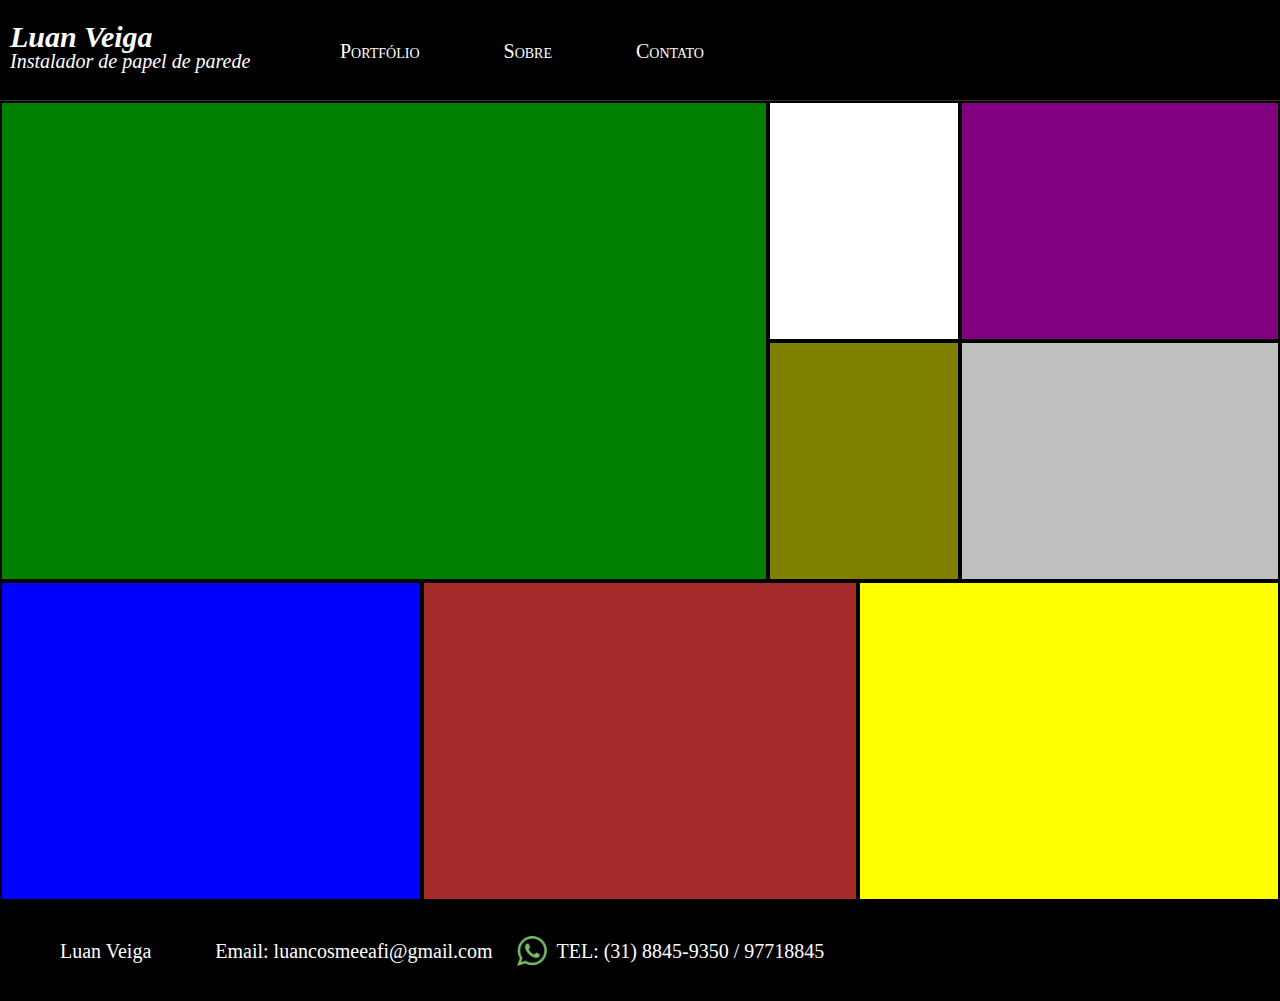
<file: index.html>
<!DOCTYPE html>
<html>
<head>
	<meta charset="UTF-8">
	<meta name="author" content="Gesiel Lucas Ferreira"/>
	<meta name="keywords" content="PAPEL DE PAREDE, papel de parede, Instalação de papel de parede, luan veiga, instalação, colocar papel de parede, papel de parede BH, papel, parede"/>
	<link rel="stylesheet" type="text/css" href="style.css"/>
	<link rel="icon" type="image/png" href="imagem_port/favicon.png" />
	<title>Luan Veiga - Instalação de papel de parede</title>
</head>

<body>
<div class="menu"><a href="#">
	<p class="titulo">Luan Veiga</p>
	<p class="subtitulo">Instalador de papel de parede</p></a>
	<ul>
		
		<a href="index_port.html"><li>Portfólio</li></a>
		<a href="sobre.html"><li>Sobre</li></a>
		<a href="#contato"><li>Contato</li></a>
	</ul>
</div>

<div class="corpo">
	<div class="wp1"></div>
	<div class="wp2"></div>
	<div class="wp3"></div>
	<div class="wp4"></div>
	<div class="wp5"></div>
	<div class="wp6"></div>
	<div class="wp7"></div>
	<div class="wp8"></div>
</div>

<div class="contato" id="contato">
	<p class="nome">Luan Veiga</p>
	<p class="email">Email: luancosmeeafi@gmail.com</p>
	
	<img src="iconewpp.png" width="30" height="30"></a>
	<p class="telefone">TEL: (31) 8845-9350 / 97718845 </p>
</div>


</body>

</html>
</file>
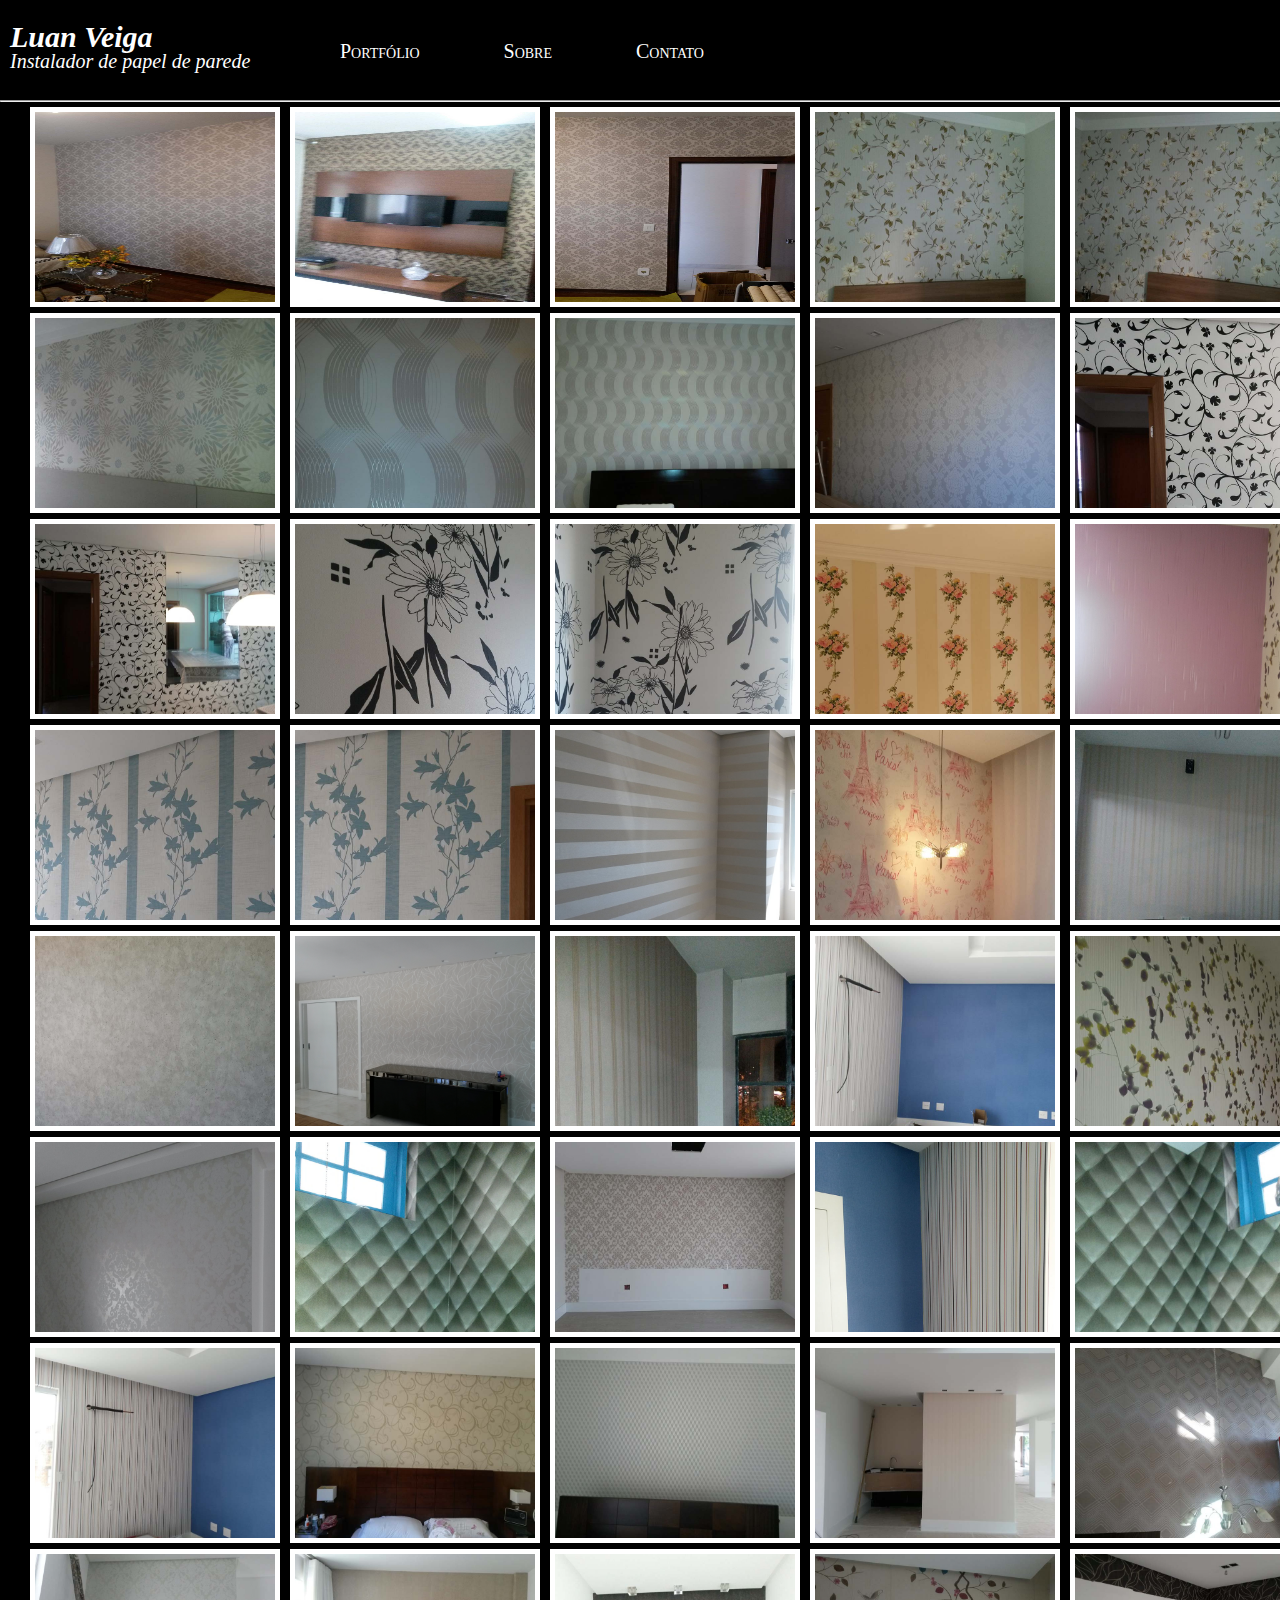
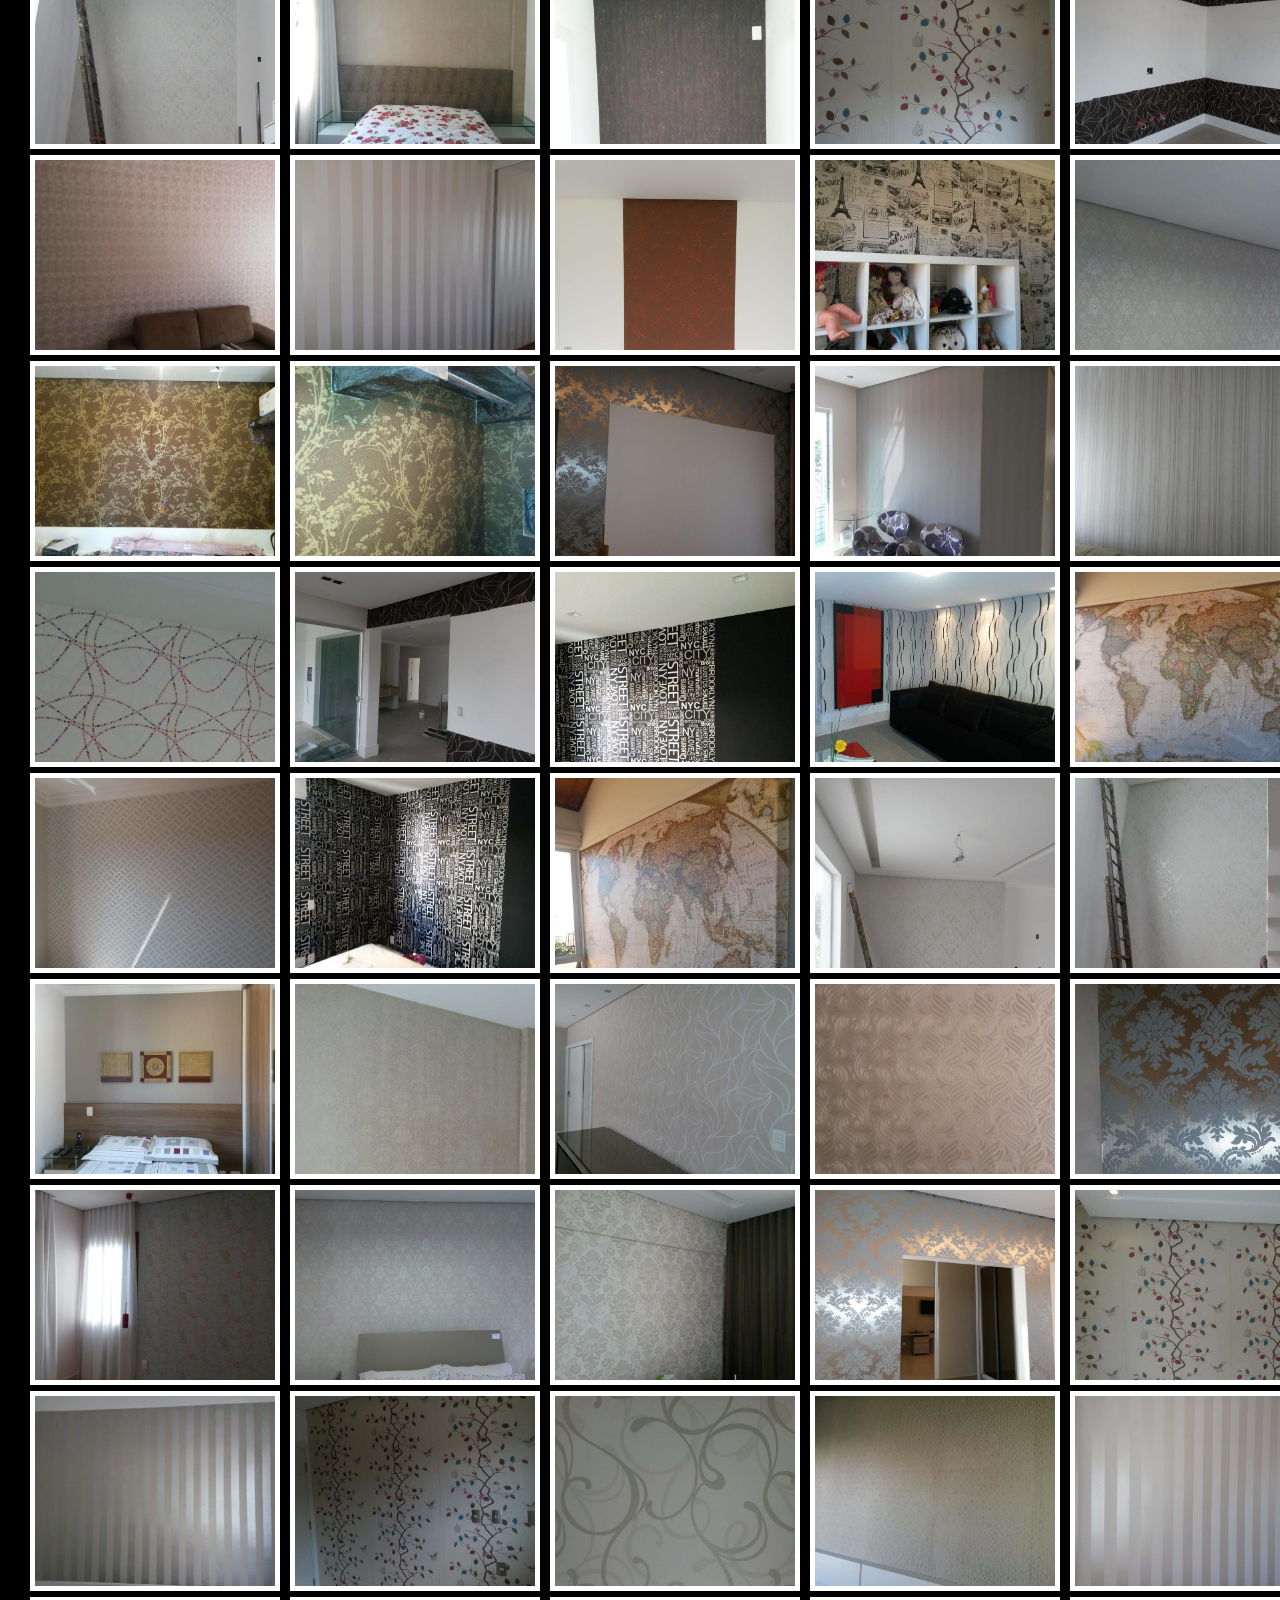
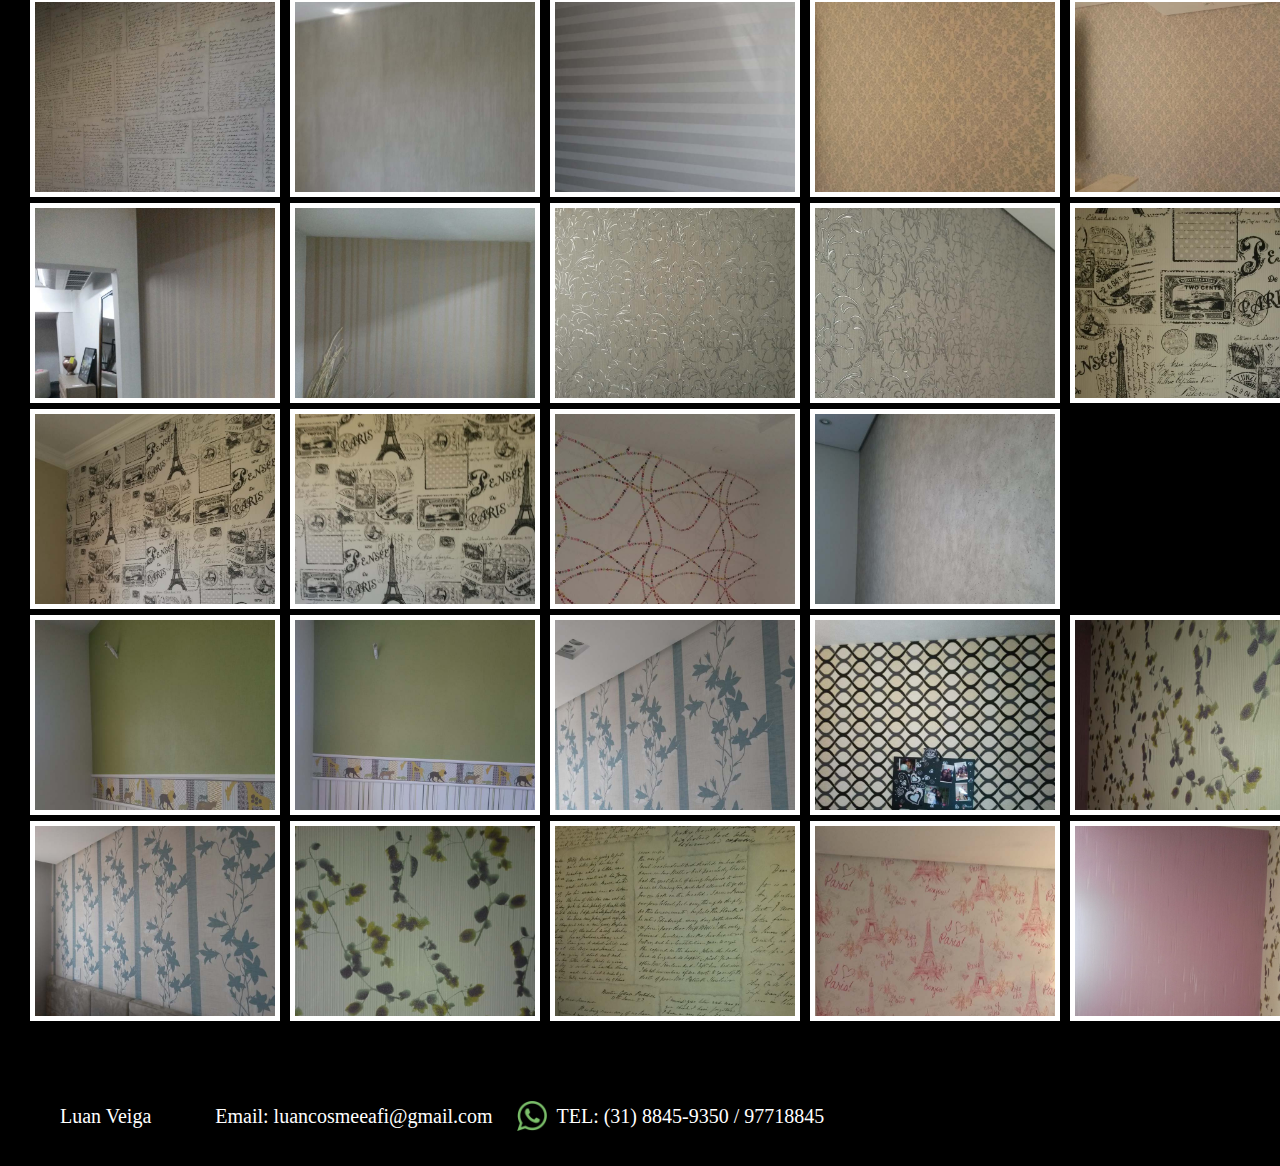
<file: index_port.html>
<!DOCTYPE html>
<html>
<head>
	<meta charset="UTF-8">
	<link rel="stylesheet" type="text/css" href="style_port.css">
	<meta name="author" content="Gesiel Lucas Ferreira"/>
	<meta name="keywords" content="PAPEL DE PAREDE, papel de parede, Instalação de papel de parede, luan veiga, instalação, colocar papel de parede, "/>
	<link rel="icon" type="image/png" href="imagem_port/favicon.png" />
	<title>Luan Veiga - Instalação de papel de parede</title>
</head>
<body>
<div class="menu"><a href="index.html">
	<p class="titulo">Luan Veiga</p>
	<p class="subtitulo">Instalador de papel de parede</p></a>
	<ul>
		<a href="#"><li>Portfólio</li></a>
		<a href="sobre.html"><li>Sobre</li></a>
		<a href="#contato"><li>Contato</li></a>
		
	</ul>
</div>
<hr>

	<div class="bloco1">
		<div class="box1"></div>
		<div class="box2"></div>
		<div class="box3"></div>
		<div class="box4"></div>
		<div class="box5"></div>
	</div>

	<div class="bloco2">
		<div class="box6"></div>
		<div class="box7"></div>
		<div class="box8"></div>
		<div class="box9"></div>
		<div class="box10"></div>
	</div>

	<div class="bloco3">
		<div class="box11"></div>
		<div class="box12"></div>
		<div class="box13"></div>
		<div class="box14"></div>
		<div class="box15"></div>
	</div>

	<div class="bloco4">
		<div class="box16"></div>
		<div class="box17"></div>
		<div class="box18"></div>
		<div class="box19"></div>
		<div class="box20"></div>
	</div>

	<div class="bloco5">
		<div class="box21"></div>
		<div class="box22"></div>
		<div class="box23"></div>
		<div class="box24"></div>
		<div class="box25"></div>
	</div>

	<div class="bloco6">
		<div class="box26"></div>
		<div class="box27"></div>
		<div class="box28"></div>
		<div class="box29"></div>
		<div class="box30"></div>
	</div>

	<div class="bloco7">
		<div class="box31"></div>
		<div class="box32"></div>
		<div class="box33"></div>
		<div class="box34"></div>
		<div class="box35"></div>
	</div>

	<div class="bloco8">
		<div class="box36"></div>
		<div class="box37"></div>
		<div class="box38"></div>
		<div class="box39"></div>
		<div class="box40"></div>
	</div>

	<div class="bloco9">
		<div class="box41"></div>
		<div class="box42"></div>
		<div class="box43"></div>
		<div class="box44"></div>
		<div class="box45"></div>
	</div>

	<div class="bloco10">
		<div class="box46"></div>
		<div class="box47"></div>
		<div class="box48"></div>
		<div class="box49"></div>
		<div class="box50"></div>
	</div>

	<div class="bloco11">
		<div class="box51"></div>
		<div class="box52"></div>
		<div class="box53"></div>
		<div class="box54"></div>
		<div class="box55"></div>
	</div>

	<div class="bloco12">
		<div class="box56"></div>
		<div class="box57"></div>
		<div class="box58"></div>
		<div class="box59"></div>
		<div class="box60"></div>
	</div>

	<div class="bloco13">
		<div class="box61"></div>
		<div class="box62"></div>
		<div class="box63"></div>
		<div class="box64"></div>
		<div class="box65"></div>
	</div>


<div class="bloco14">
		<div class="box66"></div>
		<div class="box67"></div>
		<div class="box68"></div>
		<div class="box69"></div>
		<div class="box70"></div>
	</div>

	<div class="bloco15">
		<div class="box71"></div>
		<div class="box72"></div>
		<div class="box73"></div>
		<div class="box74"></div>
		<div class="box75"></div>
	</div>


<div class="bloco16">
		<div class="box76"></div>
		<div class="box77"></div>
		<div class="box78"></div>
		<div class="box79"></div>
		<div class="box80"></div>
	</div>

	<div class="bloco17">
		<div class="box81"></div>
		<div class="box82"></div>
		<div class="box83"></div>
		<div class="box84"></div>
		<div class="box85"></div>
	</div>


<div class="bloco18">
		<div class="box86"></div>
		<div class="box87"></div>
		<div class="box88"></div>
		<div class="box89"></div>
		<div class="box90"></div>
	</div>

	<div class="bloco19">
		<div class="box91"></div>
		<div class="box92"></div>
		<div class="box93"></div>
		<div class="box94"></div>
		<div class="box95"></div>
	</div>

<div class="bloco20">
		<div class="box96"></div>
		<div class="box97"></div>
		<div class="box98"></div>
		<div class="box99"></div>
		<div class="box100"></div>
	</div>


<div class="contato" id="contato">
	<p class="nome">Luan Veiga</p>
	<p class="email">Email: luancosmeeafi@gmail.com</p>
	
	<img src="iconewpp.png" width="30" height="30"></a>
	<p class="telefone">TEL: (31) 8845-9350 / 97718845 </p>
</div>


</body>
</html>
</file>
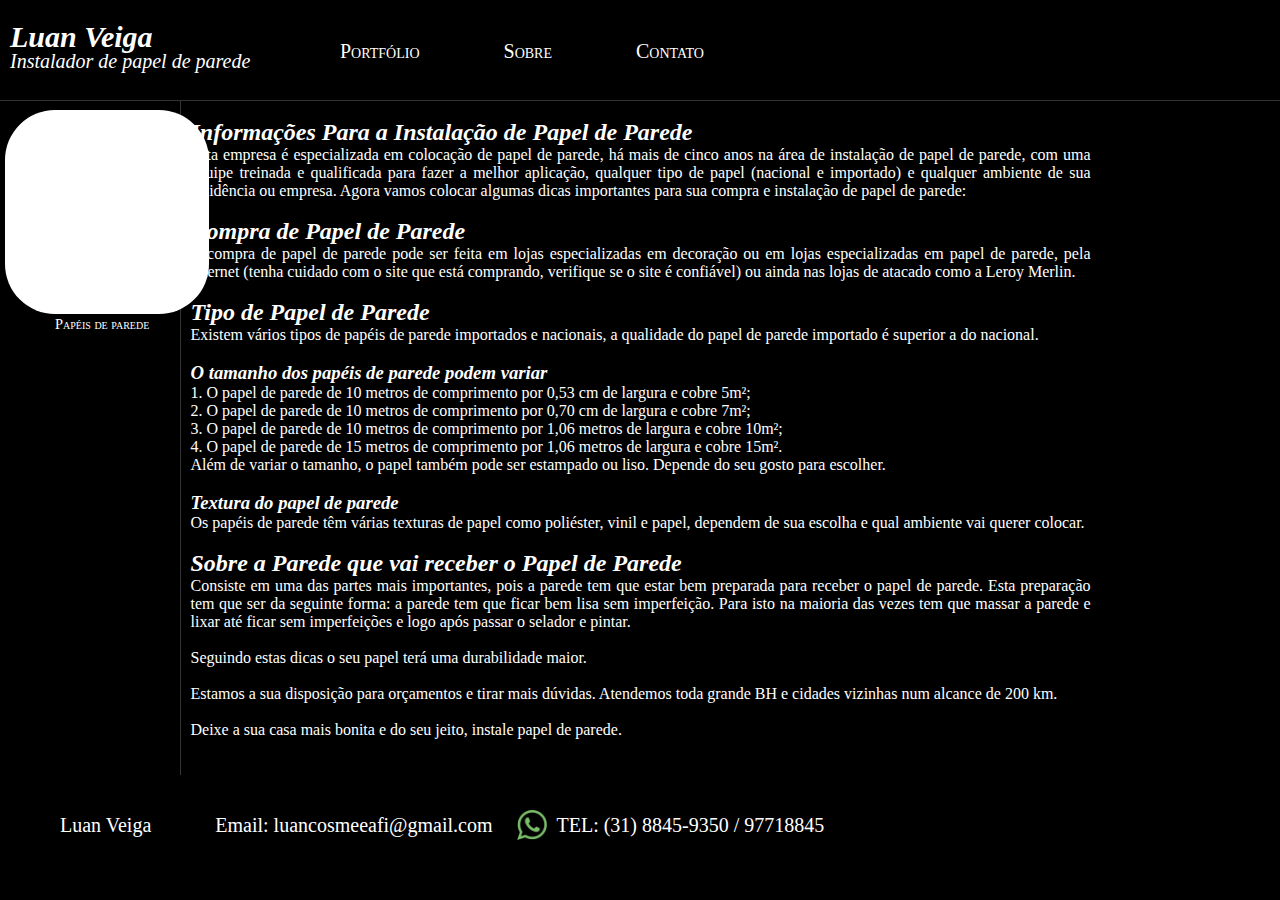
<file: sobre.html>
<!DOCTYPE html>
<html>
<head>
	<meta charset="UTF-8">
	<meta name="author" content="Gesiel Lucas Ferreira"/>
	<meta name="keywords" content="PAPEL DE PAREDE, papel de parede, Instalação de papel de parede, luan veiga, instalação, colocar papel de parede, papel de parede BH, papel, parede"/>
	<link rel="stylesheet" type="text/css" href="style_sobre.css"/>
	<link rel="icon" type="image/png" href="imagem_port/favicon.png" />
	<title>Luan Veiga - Instalação de papel de parede</title>
</head>

<body>
<div class="caixa"></div>
<p class="legenda">Papéis de parede</p>
<div class="menu"><a href="index.html">
	<p class="titulo">Luan Veiga</p>
	<p class="subtitulo">Instalador de papel de parede</p></a>
	<ul>
		
		<a href="index_port.html"><li>Portfólio</li></a>
		<a href="sobre.html"><li>Sobre</li></a>
		<a href="#contato"><li>Contato</li></a>
	</ul>
</div>

	<div class="texto">

		
	<br />
		<h2>Informações Para a Instalação de Papel de Parede</h2>
		<p>Esta empresa é especializada em colocação de papel de parede, há mais de cinco anos na área de instalação de papel de parede, com uma equipe treinada e qualificada para fazer a melhor aplicação, qualquer tipo de papel (nacional e importado) e qualquer ambiente de sua residência ou empresa. Agora vamos colocar algumas dicas importantes para sua compra e instalação de papel de parede: </p><br />

		<h2>Compra de Papel de Parede</h2>
		<p>A compra de papel de parede pode ser feita em lojas especializadas em decoração ou em lojas especializadas em papel de parede, pela internet (tenha cuidado com o site que está comprando, verifique se o site é confiável) ou ainda nas lojas de atacado como a Leroy Merlin.</p><br />

		<h2>Tipo de Papel de Parede</h2>
		<p>Existem vários tipos de papéis de parede importados e nacionais, a qualidade do papel de parede importado é superior a do nacional.</p><br />
		<h3>O tamanho dos papéis de parede podem variar</h3>
		<dl>
			<dt>1.	O papel de parede de 10 metros de comprimento por 0,53 cm de largura e cobre 5m²;</dt>
			<dt>2.	 O papel de parede de 10 metros de comprimento por 0,70 cm de largura e cobre 7m²;</dt>
			<dt>3.	 O papel de parede de 10 metros de comprimento por 1,06 metros de largura e cobre 10m²;</dt>
			<dt>4.	 O papel de parede de 15 metros de comprimento por 1,06 metros de largura e cobre 15m².</dt>
		</dl>
		<p>Além de variar o tamanho, o papel também pode ser estampado ou liso. Depende do seu gosto para escolher.</p><br />
		<h3>Textura do papel de parede </h3>
		<p>Os papéis de parede têm várias texturas de papel como poliéster, vinil e papel, dependem de sua escolha e qual ambiente vai querer colocar.</p><br />

		<h2>Sobre a Parede que vai receber o Papel de Parede</h2>
		<p>Consiste em uma das partes mais importantes, pois a parede tem que estar bem preparada para receber o papel de parede. Esta preparação tem que ser da seguinte forma: a parede tem que ficar bem lisa sem imperfeição. Para isto na maioria das vezes tem que massar a parede e lixar até ficar sem imperfeições e logo após passar o selador e pintar. </p><br />
		<p>Seguindo estas dicas o seu papel terá uma durabilidade maior.  </p><br />
		<p>Estamos a sua disposição para orçamentos e tirar mais dúvidas. Atendemos toda grande BH e cidades vizinhas num alcance de 200 km. </p><br />
		<p>Deixe a sua casa mais bonita e do seu jeito, instale papel de parede.   </p>
		<br/ ><br />

	</div>


<div class="contato" id="contato">
	<p class="nome">Luan Veiga</p>
	<p class="email">Email: luancosmeeafi@gmail.com</p>
	
	<img src="iconewpp.png" width="30" height="30"></a>
	<p class="telefone">TEL: (31) 8845-9350 / 97718845 </p>
</div>


</body>

</html>
</file>
<file: style.css>
*{margin: 0px;padding: 0px;}
body{background: black}
.menu{width: 100%; height: 100px;background: black;border-bottom: 1px solid rgba(255, 255, 255, 0.2)}
.corpo{width: 100%;height: 800px;background: green;}
ul li{color: white;padding: 30px;margin: 10px;display: inline;background: black;font-size: 20px;font-variant: small-caps;}
ul li:hover{border-top: 6px solid #CD5C5C;}
ul{margin-left: 300px;margin-top: 40px;position: absolute;}
a{text-decoration: none;}
.titulo{color: white;position: absolute;margin-left: 10px;margin-top: 20px;font-size: 30px;font-style: italic;font-weight: bold;}
.subtitulo{color: white;position: absolute;margin-top: 50px;margin-left: 10px;font-size: 20px;font-style: italic;}
.wp1{width: 60%;height: 60%;background: rgba(0,0,0,0.0);box-shadow: 0px 0px 0px 2px black inset;-webkit-animation:wp1 20s linear infinite alternate;}
.wp2{width: 15%;height: 30%;background: white;margin-left: 60%;margin-top: -30em;box-shadow: 0px 0px 0px 2px black inset;-webkit-animation:wp2 10s linear infinite alternate;}
.wp3{width: 25%;height: 30%;background: purple;margin-left: 75%;margin-top: -15em;box-shadow: 0px 0px 0px 2px black inset;-webkit-animation:wp3 30s linear infinite alternate;}
.wp4{width: 25%;height: 30%;background: silver;margin-left: 75%;margin-top: 0em;box-shadow: 0px 0px 0px 2px black inset;-webkit-animation:wp4 14s linear infinite alternate;}
.wp5{width: 15%;height: 30%;background: olive;margin-left: 60%;margin-top: -15em;box-shadow: 0px 0px 0px 2px black inset;-webkit-animation:wp5 21s linear infinite alternate;}
.wp6{width: 33%;height: 40%;background: blue;box-shadow: 0px 0px 0px 2px black inset;-webkit-animation:wp6 25s linear infinite alternate;}
.wp7{width: 34%;height: 40%;background: brown;margin-left: 33%;margin-top:-20em;box-shadow: 0px 0px 0px 2px black inset;-webkit-animation:wp7 13s linear infinite alternate;}
.wp8{width: 33%;height: 40%;background: yellow;margin-left: 67%;margin-top: -20em;box-shadow: 0px 0px 0px 2px black inset;-webkit-animation:wp8 18s linear infinite alternate;}

@-webkit-keyframes wp1 {
	0%{background: url(fotos/wallpaper1.jpg); background-size: 100% 100%;}
	25%{background: url(fotos/wallpaper2.jpg); background-size: 100% 100%}
	50%{background: url(fotos/wallpaper3.jpg); background-size: 100% 100%;}
	75%{background: url(fotos/wallpaper4.jpg); background-size: 100% 100%;}
	100%{background: url(fotos/wallpaper5.jpg); background-size: 100% 100%;}

}

@-webkit-keyframes wp2 {
	0%{background: url(fotos/wallpaper5.jpg); background-size: 100% 100%;}
	25%{background: url(fotos/wallpaper4.jpg); background-size: 100% 100%;}
	50%{background: url(fotos/wallpaper2.jpg); background-size: 100% 100%;}
	75%{background: url(fotos/wallpaper3.jpg); background-size: 100% 100%;}
	100%{background: url(fotos/wallpaper1.jpg); background-size: 100% 100%;}

}

@-webkit-keyframes wp3 {
	0%{background: url(fotos/wallpaper6.jpg); background-size: 100% 100%;}
	25%{background: url(fotos/wallpaper7.jpg); background-size: 100% 100%;}
	50%{background: url(fotos/wallpaper8.jpg); background-size: 100% 100%;}
	75%{background: url(fotos/wallpaper5.jpg); background-size: 100% 100%;}
	100%{background: url(fotos/wallpaper6.jpg); background-size: 100% 100%;}

}

@-webkit-keyframes wp4 {
	0%{background: url(fotos/wallpaper8.jpg); background-size: 100% 100%;}
	25%{background: url(fotos/wallpaper8.jpg); background-size:100% 100%;}
	50%{background: url(fotos/wallpaper6.jpg); background-size: 100% 100%;}
	75%{background: url(fotos/wallpaper6.jpg); background-size: 100% 100%;}
	100%{background: url(fotos/wallpaper3.jpg); background-size: 100% 100%;}

}

@-webkit-keyframes wp5 {
	0%{background: url(fotos/wallpaper7.jpg); background-size: 100% 100%;}
	25%{background: url(fotos/wallpaper7.jpg); background-size: 100% 100%;}
	50%{background: url(fotos/wallpaper2.jpg); background-size: 100% 100%;}
	75%{background: url(fotos/wallpaper2.jpg); background-size: 100% 100%;}
	100%{background: url(fotos/wallpaper1.jpg); background-size: 100% 100%;}

}

@-webkit-keyframes wp6 {
	0%{background: url(fotos/wallpaper3.jpg); background-size:100% 100%;}
	25%{background: url(fotos/wallpaper1.jpg); background-size: 100% 100%;}
	50%{background: url(fotos/wallpaper2.jpg); background-size: 100% 100%;}
	75%{background: url(fotos/wallpaper6.jpg); background-size: 100% 100%;}
	100%{background: url(fotos/wallpaper5.jpg); background-size: 100% 100%;}

}

@-webkit-keyframes wp7 {
	0%{background: url(fotos/wallpaper2.jpg); background-size: 100% 100%;}
	25%{background: url(fotos/wallpaper3.jpg); background-size:100% 100%;}
	50%{background: url(fotos/wallpaper8.jpg); background-size: 100% 100%;}
	75%{background: url(fotos/wallpaper1.jpg); background-size: 100% 100%;}
	100%{background: url(fotos/wallpaper8.jpg); background-size: 100% 100%;}

}

@-webkit-keyframes wp8 {
	0%{background: url(fotos/wallpaper4.jpg); background-size: 100% 100%;}
	25%{background: url(fotos/wallpaper6.jpg); background-size: 100% 100%;}
	50%{background: url(fotos/wallpaper3.jpg); background-size: 100% 100%;}
	75%{background: url(fotos/wallpaper1.jpg); background-size: 100% 100%;}
	100%{background: url(fotos/wallpaper7.jpg); background-size: 100% 100%;}

}

/*Contato-------------------------------------------*/

.contato{width: 100%;height: 100px;background:black;}
.nome, .telefone, .email{font-size: 20px;color: white;display: inline;margin-left: 60px;line-height: 100px;}
img{margin-left: 20px;position: absolute;margin-top: 35px;}
a img:hover{transform:rotate(4deg);}
</file>
<file: style_port.css>
*{margin: 0px;padding: 0px;}
body{background: black}
.menu{width: 100%; height: 100px;background: black;}

ul li{color: white;padding: 30px;margin: 10px;display: inline;background: black;font-size: 20px;font-variant: small-caps;}
ul li:hover{border-top: 6px solid #CD5C5C;}
ul{margin-left: 300px;margin-top: 40px;position: absolute;}
a{text-decoration: none;}
.titulo{color: white;position: absolute;margin-left: 10px;margin-top: 20px;font-size: 30px;font-style: italic;font-weight: bold;}
.subtitulo{color: white;position: absolute;margin-top: 50px;margin-left: 10px;font-size: 20px;font-style: italic;}

/*----------------bloco1---------------------------*/
.bloco1{margin-left: 30px; margin-top: 5px;}

.box1{width: 250px;height: 200px;background: url("imagem_port/wallpaper1.jpg");background-size:100% 100%;margin-left: 0px;position: absolute;transition:all 0.4s;box-shadow: 0px 0px  0px 5px white inset;}
.box1:hover{transform:scale(1.05);}

.box2{width: 250px;height: 200px;background: url("imagem_port/wallpaper2.jpg");background-size:100% 100%;margin-left: 260px;position: absolute;transition:all 0.4s;box-shadow: 0px 0px  0px 5px white inset;}
.box2:hover{transform:scale(1.05);}

.box3{width: 250px;height: 200px;background: url("imagem_port/wallpaper3.jpg");background-size:100% 100%;margin-left: 520px;position: absolute;transition:all 0.4s;box-shadow: 0px 0px  0px 5px white inset;}
.box3:hover{transform:scale(1.05);}

.box4{width: 250px;height: 200px;background: url("imagem_port/wallpaper4.jpg");background-size:100% 100%;margin-left: 780px;position: absolute;transition:all 0.4s;box-shadow: 0px 0px  0px 5px white inset;}
.box4:hover{transform:scale(1.05);}

.box5{width: 250px;height: 200px;background: url("imagem_port/wallpaper5.jpg");background-size:100% 100%;margin-left: 1040px;position: absolute;transition:all 0.4s;box-shadow: 0px 0px  0px 5px white inset;}
.box5:hover{transform:scale(1.05);}

/*----------------bloco2------------206---------------*/
.bloco2{margin-left: 30px; margin-top: 5px;}

.box6{width: 250px;height: 200px;background: url("imagem_port/wallpaper6.jpg");background-size:cover;margin-left: 0px;margin-top:206px;position: absolute;transition:all 0.4s;box-shadow: 0px 0px  0px 5px white inset;}
.box6:hover{transform:scale(1.05);}

.box7{width: 250px;height: 200px;background: url("imagem_port/wallpaper7.jpg");background-size:cover;margin-left: 260px;margin-top:206px;position: absolute;transition:all 0.4s;box-shadow: 0px 0px  0px 5px white inset;}
.box7:hover{transform:scale(1.05);}

.box8{width: 250px;height: 200px;background: url("imagem_port/wallpaper8.jpg");background-size:cover;margin-left: 520px;margin-top:206px;position: absolute;transition:all 0.4s;box-shadow: 0px 0px  0px 5px white inset;}
.box8:hover{transform:scale(1.05);}

.box9{width: 250px;height: 200px;background: url("imagem_port/wallpaper9.jpg");background-size:cover;margin-left: 780px;margin-top:206px;position: absolute;transition:all 0.4s;box-shadow: 0px 0px  0px 5px white inset;}
.box9:hover{transform:scale(1.05);}

.box10{width: 250px;height: 200px;background: url("imagem_port/wallpaper10.jpg");background-size:cover;margin-left: 1040px;margin-top:206px;position: absolute;transition:all 0.4s;box-shadow: 0px 0px  0px 5px white inset;}
.box10:hover{transform:scale(1.05);}
/*----------------bloco3---------------------------*/
.bloco3{margin-left: 30px; margin-top: 5px}

.box11{width: 250px;height: 200px;background: url("imagem_port/wallpaper11.jpg");background-size:cover;margin-left: 0px;margin-top:412px;position: absolute;transition:all 0.4s;box-shadow: 0px 0px  0px 5px white inset;}
.box11:hover{transform:scale(1.05);}

.box12{width: 250px;height: 200px;background: url("imagem_port/wallpaper12.jpg");background-size:cover;margin-left: 260px;margin-top:412px;position: absolute;transition:all 0.4s;box-shadow: 0px 0px  0px 5px white inset;}
.box12:hover{transform:scale(1.05);}

.box13{width: 250px;height: 200px;background: url("imagem_port/wallpaper13.jpg");background-size:cover;margin-left: 520px;margin-top:412px;position: absolute;transition:all 0.4s;box-shadow: 0px 0px  0px 5px white inset;}
.box13:hover{transform:scale(1.05);}

.box14{width: 250px;height: 200px;background: url("imagem_port/wallpaper14.jpg");background-size:cover;margin-left: 780px;margin-top:412px;position: absolute;transition:all 0.4s;box-shadow: 0px 0px  0px 5px white inset;}
.box14:hover{transform:scale(1.05);}

.box15{width: 250px;height: 200px;background: url("imagem_port/wallpaper15.jpg");background-size:cover;margin-left: 1040px;margin-top:412px;position: absolute;transition:all 0.4s;box-shadow: 0px 0px  0px 5px white inset;}
.box15:hover{transform:scale(1.05);}

/*----------------bloco4---------------------------*/
.bloco4{margin-left: 30px; margin-top: 5px}

.box16{width: 250px;height: 200px;background: url("imagem_port/wallpaper16.jpg");background-size:cover;margin-left: 0px;margin-top:618px;position: absolute;transition:all 0.4s;box-shadow: 0px 0px  0px 5px white inset;}
.box16:hover{transform:scale(1.05);}

.box17{width: 250px;height: 200px;background: url("imagem_port/wallpaper17.jpg");background-size:cover;margin-left: 260px;margin-top:618px;position: absolute;transition:all 0.4s;box-shadow: 0px 0px  0px 5px white inset;}
.box17:hover{transform:scale(1.05);}

.box18{width: 250px;height: 200px;background: url("imagem_port/wallpaper18.jpg");background-size:cover;margin-left: 520px;margin-top:618px;position: absolute;transition:all 0.4s;box-shadow: 0px 0px  0px 5px white inset;}
.box18:hover{transform:scale(1.05);}

.box19{width: 250px;height: 200px;background: url("imagem_port/wallpaper19.jpg");background-size:cover;margin-left: 780px;margin-top:618px;position: absolute;transition:all 0.4s;box-shadow: 0px 0px  0px 5px white inset;}
.box19:hover{transform:scale(1.05);}

.box20{width: 250px;height: 200px;background: url("imagem_port/wallpaper20.jpg");background-size:cover;margin-left: 1040px;margin-top:618px;position: absolute;transition:all 0.4s;box-shadow: 0px 0px  0px 5px white inset;}
.box20:hover{transform:scale(1.05);}

/*----------------bloco5---------------------------*/
.bloco5{margin-left: 30px; margin-top: 5px}

.box21{width: 250px;height: 200px;background: url("imagem_port/wallpaper21.jpg");background-size:cover;margin-left: 0px;margin-top:824px;position: absolute;transition:all 0.4s;box-shadow: 0px 0px  0px 5px white inset;}
.box21:hover{transform:scale(1.05);}

.box22{width: 250px;height: 200px;background: url("imagem_port/wallpaper22.jpg");background-size:cover;margin-left: 260px;margin-top:824px;position: absolute;transition:all 0.4s;box-shadow: 0px 0px  0px 5px white inset;}
.box22:hover{transform:scale(1.05);}

.box23{width: 250px;height: 200px;background: url("imagem_port/wallpaper23.jpg");background-size:cover;margin-left: 520px;margin-top:824px;position: absolute;transition:all 0.4s;box-shadow: 0px 0px  0px 5px white inset;}
.box23:hover{transform:scale(1.05);}

.box24{width: 250px;height: 200px;background: url("imagem_port/wallpaper24.jpg");background-size:cover;margin-left: 780px;margin-top:824px;position: absolute;transition:all 0.4s;box-shadow: 0px 0px  0px 5px white inset;}
.box24:hover{transform:scale(1.05);}

.box25{width: 250px;height: 200px;background: url("imagem_port/wallpaper25.jpg");background-size:cover;margin-left: 1040px;margin-top:824px;position: absolute;transition:all 0.4s;box-shadow: 0px 0px  0px 5px white inset;}
.box25:hover{transform:scale(1.05);}

/*----------------bloco6---------------------------*/
.bloco6{margin-left: 30px; margin-top: 5px}

.box26{width: 250px;height: 200px;background: url("imagem_port/wallpaper26.jpg");background-size:cover;margin-left: 0px;margin-top:1030px;position: absolute;transition:all 0.4s;box-shadow: 0px 0px  0px 5px white inset;}
.box26:hover{transform:scale(1.05);}

.box27{width: 250px;height: 200px;background: url("imagem_port/wallpaper27.jpg");background-size:cover;margin-left: 260px;margin-top:1030px;position: absolute;transition:all 0.4s;box-shadow: 0px 0px  0px 5px white inset;}
.box27:hover{transform:scale(1.05);}

.box28{width: 250px;height: 200px;background: url("imagem_port/wallpaper28.jpg");background-size:cover;margin-left: 520px;margin-top:1030px;position: absolute;transition:all 0.4s;box-shadow: 0px 0px  0px 5px white inset;}
.box28:hover{transform:scale(1.05);}

.box29{width: 250px;height: 200px;background: url("imagem_port/wallpaper29.jpg");background-size:cover;margin-left: 780px;margin-top:1030px;position: absolute;transition:all 0.4s;box-shadow: 0px 0px  0px 5px white inset;}
.box29:hover{transform:scale(1.05);}

.box30{width: 250px;height: 200px;background: url("imagem_port/wallpaper30.jpg");background-size:cover;margin-left: 1040px;margin-top:1030px;position: absolute;transition:all 0.4s;box-shadow: 0px 0px  0px 5px white inset;}
.box30:hover{transform:scale(1.05);}

/*----------------bloco7---------------------------*/
.bloco7{margin-left: 30px; margin-top: 5px}

.box31{width: 250px;height: 200px;background: url("imagem_port/wallpaper31.jpg");background-size:cover;margin-left: 0px;margin-top:1236px;position: absolute;transition:all 0.4s;box-shadow: 0px 0px  0px 5px white inset;}
.box31:hover{transform:scale(1.05);}

.box32{width: 250px;height: 200px;background: url("imagem_port/wallpaper32.jpg");background-size:cover;margin-left: 260px;margin-top:1236px;position: absolute;transition:all 0.4s;box-shadow: 0px 0px  0px 5px white inset;}
.box32:hover{transform:scale(1.05);}

.box33{width: 250px;height: 200px;background: url("imagem_port/wallpaper33.jpg");background-size:cover;margin-left: 520px;margin-top:1236px;position: absolute;transition:all 0.4s;box-shadow: 0px 0px  0px 5px white inset;}
.box33:hover{transform:scale(1.05);}

.box34{width: 250px;height: 200px;background: url("imagem_port/wallpaper34.jpg");background-size:cover;margin-left: 780px;margin-top:1236px;position: absolute;transition:all 0.4s;box-shadow: 0px 0px  0px 5px white inset;}
.box34:hover{transform:scale(1.05);}

.box35{width: 250px;height: 200px;background: url("imagem_port/wallpaper35.jpg");background-size:cover;margin-left: 1040px;margin-top:1236px;position: absolute;transition:all 0.4s;box-shadow: 0px 0px  0px 5px white inset;}
.box35:hover{transform:scale(1.05);}

/*----------------bloco8---------------------------*/
.bloco8{margin-left: 30px; margin-top: 5px}

.box36{width: 250px;height: 200px;background: url("imagem_port/wallpaper36.jpg");background-size:cover;margin-left: 0px;margin-top:1442px;position: absolute;transition:all 0.4s;box-shadow: 0px 0px  0px 5px white inset;}
.box36:hover{transform:scale(1.05);}

.box37{width: 250px;height: 200px;background: url("imagem_port/wallpaper37.jpg");background-size:cover;margin-left: 260px;margin-top:1442px;position: absolute;transition:all 0.4s;box-shadow: 0px 0px  0px 5px white inset;}
.box37:hover{transform:scale(1.05);}

.box38{width: 250px;height: 200px;background: url("imagem_port/wallpaper38.jpg");background-size:cover;margin-left: 520px;margin-top:1442px;position: absolute;transition:all 0.4s;box-shadow: 0px 0px  0px 5px white inset;}
.box38:hover{transform:scale(1.05);}

.box39{width: 250px;height: 200px;background: url("imagem_port/wallpaper39.jpg");background-size:cover;margin-left: 780px;margin-top:1442px;position: absolute;transition:all 0.4s;box-shadow: 0px 0px  0px 5px white inset;}
.box39:hover{transform:scale(1.05);}

.box40{width: 250px;height: 200px;background: url("imagem_port/wallpaper40.jpg");background-size:cover;margin-left: 1040px;margin-top:1442px;position: absolute;transition:all 0.4s;box-shadow: 0px 0px  0px 5px white inset;}
.box40:hover{transform:scale(1.05);}

/*----------------bloco9---------------------------*/
.bloco9{margin-left: 30px; margin-top: 5px}

.box41{width: 250px;height: 200px;background: url("imagem_port/wallpaper41.jpg");background-size:cover;margin-left: 0px;margin-top:1648px;position: absolute;transition:all 0.4s;box-shadow: 0px 0px  0px 5px white inset;}
.box41:hover{transform:scale(1.05);}

.box42{width: 250px;height: 200px;background: url("imagem_port/wallpaper42.jpg");background-size:cover;margin-left: 260px;margin-top:1648px;position: absolute;transition:all 0.4s;box-shadow: 0px 0px  0px 5px white inset;}
.box42:hover{transform:scale(1.05);}

.box43{width: 250px;height: 200px;background: url("imagem_port/wallpaper43.jpg");background-size:cover;margin-left: 520px;margin-top:1648px;position: absolute;transition:all 0.4s;box-shadow: 0px 0px  0px 5px white inset;}
.box43:hover{transform:scale(1.05);}

.box44{width: 250px;height: 200px;background: url("imagem_port/wallpaper44.jpg");background-size:cover;margin-left: 780px;margin-top:1648px;position: absolute;transition:all 0.4s;box-shadow: 0px 0px  0px 5px white inset;}
.box44:hover{transform:scale(1.05);}

.box45{width: 250px;height: 200px;background: url("imagem_port/wallpaper45.jpg");background-size:cover;margin-left: 1040px;margin-top:1648px;position: absolute;transition:all 0.4s;box-shadow: 0px 0px  0px 5px white inset;}
.box45:hover{transform:scale(1.05);}

/*----------------bloco10---------------------------*/
.bloco10{margin-left: 30px; margin-top: 5px}

.box46{width: 250px;height: 200px;background: url("imagem_port/wallpaper46.jpg");background-size:cover;margin-left: 0px;margin-top:1854px;position: absolute;transition:all 0.4s;box-shadow: 0px 0px  0px 5px white inset;}
.box46:hover{transform:scale(1.05);}

.box47{width: 250px;height: 200px;background: url("imagem_port/wallpaper47.jpg");background-size:cover;margin-left: 260px;margin-top:1854px;position: absolute;transition:all 0.4s;box-shadow: 0px 0px  0px 5px white inset;}
.box47:hover{transform:scale(1.05);}

.box48{width: 250px;height: 200px;background: url("imagem_port/wallpaper48.jpg");background-size:cover;margin-left: 520px;margin-top:1854px;position: absolute;transition:all 0.4s;box-shadow: 0px 0px  0px 5px white inset;}
.box48:hover{transform:scale(1.05);}

.box49{width: 250px;height: 200px;background: url("imagem_port/wallpaper49.jpg");background-size:cover;margin-left: 780px;margin-top:1854px;position: absolute;transition:all 0.4s;box-shadow: 0px 0px  0px 5px white inset;}
.box49:hover{transform:scale(1.05);}

.box50{width: 250px;height: 200px;background: url("imagem_port/wallpaper50.jpg");background-size:cover;margin-left: 1040px;margin-top:1854px;position: absolute;transition:all 0.4s;box-shadow: 0px 0px  0px 5px white inset;}
.box50:hover{transform:scale(1.05);}
/*----------------bloco11---------------------------*/
.bloco11{margin-left: 30px; margin-top: 5px}

.box51{width: 250px;height: 200px;background: url("imagem_port/wallpaper51.jpg");background-size:cover;margin-left: 0px;margin-top:2060px;position: absolute;transition:all 0.4s;box-shadow: 0px 0px  0px 5px white inset;}
.box51:hover{transform:scale(1.05);}

.box52{width: 250px;height: 200px;background: url("imagem_port/wallpaper52.jpg");background-size:cover;margin-left: 260px;margin-top:2060px;position: absolute;transition:all 0.4s;box-shadow: 0px 0px  0px 5px white inset;}
.box2:hover{transform:scale(1.05);}

.box53{width: 250px;height: 200px;background: url("imagem_port/wallpaper53.jpg");background-size:cover;margin-left: 520px;margin-top:2060px;position: absolute;transition:all 0.4s;box-shadow: 0px 0px  0px 5px white inset;}
.box53:hover{transform:scale(1.05);}

.box54{width: 250px;height: 200px;background: url("imagem_port/wallpaper54.jpg");background-size:cover;margin-left: 780px;margin-top:2060px;position: absolute;transition:all 0.4s;box-shadow: 0px 0px  0px 5px white inset;}
.box54:hover{transform:scale(1.05);}

.box55{width: 250px;height: 200px;background: url("imagem_port/wallpaper55.jpg");background-size:cover;margin-left: 1040px;margin-top:2060px;position: absolute;transition:all 0.4s;box-shadow: 0px 0px  0px 5px white inset;}
.box55:hover{transform:scale(1.05);}
/*----------------bloco12---------------------------*/
.bloco12{margin-left: 30px; margin-top: 5px}

.box56{width: 250px;height: 200px;background: url("imagem_port/wallpaper56.jpg");background-size:cover;margin-left: 0px;margin-top:2266px;position: absolute;transition:all 0.4s;box-shadow: 0px 0px  0px 5px white inset;}
.box56:hover{transform:scale(1.05);}

.box57{width: 250px;height: 200px;background: url("imagem_port/wallpaper57.jpg");background-size:cover;margin-left: 260px;margin-top:2266px;position: absolute;transition:all 0.4s;box-shadow: 0px 0px  0px 5px white inset;}
.box57:hover{transform:scale(1.05);}

.box58{width: 250px;height: 200px;background: url("imagem_port/wallpaper58.jpg");background-size:cover;margin-left: 520px;margin-top:2266px;position: absolute;transition:all 0.4s;box-shadow: 0px 0px  0px 5px white inset;}
.box58:hover{transform:scale(1.05);}

.box59{width: 250px;height: 200px;background: url("imagem_port/wallpaper59.jpg");background-size:cover;margin-left: 780px;margin-top:2266px;position: absolute;transition:all 0.4s;box-shadow: 0px 0px  0px 5px white inset;}
.box59:hover{transform:scale(1.05);}

.box60{width: 250px;height: 200px;background: url("imagem_port/wallpaper60.jpg");background-size:cover;margin-left: 1040px;margin-top:2266px;position: absolute;transition:all 0.4s;box-shadow: 0px 0px  0px 5px white inset;}
.box60:hover{transform:scale(1.05);}
/*----------------bloco13---------------------------*/
.bloco13{margin-left: 30px; margin-top: 5px}

.box61{width: 250px;height: 200px;background: url("imagem_port/wallpaper61.jpg");background-size:cover;margin-left: 0px;margin-top:2472px;position: absolute;transition:all 0.4s;box-shadow: 0px 0px  0px 5px white inset;}
.box61:hover{transform:scale(1.05);}

.box62{width: 250px;height: 200px;background: url("imagem_port/wallpaper62.jpg");background-size:cover;margin-left: 260px;margin-top:2472px;position: absolute;transition:all 0.4s;box-shadow: 0px 0px  0px 5px white inset;}
.box62:hover{transform:scale(1.05);}

.box63{width: 250px;height: 200px;background: url("imagem_port/wallpaper63.jpg");background-size:cover;margin-left: 520px;margin-top:2472px;position: absolute;transition:all 0.4s;box-shadow: 0px 0px  0px 5px white inset;}
.box63:hover{transform:scale(1.05);}

.box64{width: 250px;height: 200px;background: url("imagem_port/wallpaper64.jpg");background-size:cover;margin-left: 780px;margin-top:2472px;position: absolute;transition:all 0.4s;box-shadow: 0px 0px  0px 5px white inset;}
.box64:hover{transform:scale(1.05);}

.box65{width: 250px;height: 200px;background: url("imagem_port/wallpaper65.jpg");background-size:cover;margin-left: 1040px;margin-top:2472px;position: absolute;transition:all 0.4s;box-shadow: 0px 0px  0px 5px white inset;}
.box65:hover{transform:scale(1.05);}
/*----------------bloco14---------------------------*/
.bloco14{margin-left: 30px; margin-top: 5px}

.box66{width: 250px;height: 200px;background: url("imagem_port/wallpaper66.jpg");background-size:cover;margin-left: 0px;margin-top:2678px;position: absolute;transition:all 0.4s;box-shadow: 0px 0px  0px 5px white inset;}
.box66:hover{transform:scale(1.05);}

.box67{width: 250px;height: 200px;background: url("imagem_port/wallpaper67.jpg");background-size:cover;margin-left: 260px;margin-top:2678px;position: absolute;transition:all 0.4s;box-shadow: 0px 0px  0px 5px white inset;}
.box67:hover{transform:scale(1.05);}

.box68{width: 250px;height: 200px;background: url("imagem_port/wallpaper68.jpg");background-size:cover;margin-left: 520px;margin-top:2678px;position: absolute;transition:all 0.4s;box-shadow: 0px 0px  0px 5px white inset;}
.box68:hover{transform:scale(1.05);}

.box69{width: 250px;height: 200px;background: url("imagem_port/wallpaper69.jpg");background-size:cover;margin-left: 780px;margin-top:2678px;position: absolute;transition:all 0.4s;box-shadow: 0px 0px  0px 5px white inset;}
.box69:hover{transform:scale(1.05);}

.box70{width: 250px;height: 200px;background: url("imagem_port/wallpaper70.jpg");background-size:cover;margin-left: 1040px;margin-top:2678px;position: absolute;transition:all 0.4s;box-shadow: 0px 0px  0px 5px white inset;}
.box70:hover{transform:scale(1.05);}
/*----------------bloco15---------------------------*/
.bloco15{margin-left: 30px; margin-top: 5px}

.box71{width: 250px;height: 200px;background: url("imagem_port/wallpaper71.jpg");background-size:cover;margin-left: 0px;margin-top:2884px;position: absolute;transition:all 0.4s;box-shadow: 0px 0px  0px 5px white inset;}
.box71:hover{transform:scale(1.05);}

.box72{width: 250px;height: 200px;background: url("imagem_port/wallpaper72.jpg");background-size:cover;margin-left: 260px;margin-top:2884px;position: absolute;transition:all 0.4s;box-shadow: 0px 0px  0px 5px white inset;}
.box72:hover{transform:scale(1.05);}

.box73{width: 250px;height: 200px;background: url("imagem_port/wallpaper73.jpg");background-size:cover;margin-left: 520px;margin-top:2884px;position: absolute;transition:all 0.4s;box-shadow: 0px 0px  0px 5px white inset;}
.box73:hover{transform:scale(1.05);}

.box74{width: 250px;height: 200px;background: url("imagem_port/wallpaper74.jpg");background-size:cover;margin-left: 780px;margin-top:2884px;position: absolute;transition:all 0.4s;box-shadow: 0px 0px  0px 5px white inset;}
.box74:hover{transform:scale(1.05);}

.box75{width: 250px;height: 200px;background: url("imagem_port/wallpaper75.jpg");background-size:cover;margin-left: 1040px;margin-top:2884px;position: absolute;transition:all 0.4s;box-shadow: 0px 0px  0px 5px white inset;}
.box75:hover{transform:scale(1.05);}
/*----------------bloco16---------------------------*/
.bloco16{margin-left: 30px; margin-top: 5px}

.box76{width: 250px;height: 200px;background: url("imagem_port/wallpaper76.jpg");background-size:cover;margin-left: 0px;margin-top:3090px;position: absolute;transition:all 0.4s;box-shadow: 0px 0px  0px 5px white inset;}
.box76:hover{transform:scale(1.05);}

.box77{width: 250px;height: 200px;background: url("imagem_port/wallpaper77.jpg");background-size:cover;margin-left: 260px;margin-top:3090px;position: absolute;transition:all 0.4s;box-shadow: 0px 0px  0px 5px white inset;}
.box77:hover{transform:scale(1.05);}

.box78{width: 250px;height: 200px;background: url("imagem_port/wallpaper78.jpg");background-size:cover;margin-left: 520px;margin-top:3090px;position: absolute;transition:all 0.4s;box-shadow: 0px 0px  0px 5px white inset;}
.box78:hover{transform:scale(1.05);}

.box79{width: 250px;height: 200px;background: url("imagem_port/wallpaper79.jpg");background-size:cover;margin-left: 780px;margin-top:3090px;position: absolute;transition:all 0.4s;box-shadow: 0px 0px  0px 5px white inset;}
.box79:hover{transform:scale(1.05);}

.box80{width: 250px;height: 200px;background: url("imagem_port/wallpaper80.jpg");background-size:cover;margin-left: 1040px;margin-top:3090px;position: absolute;transition:all 0.4s;box-shadow: 0px 0px  0px 5px white inset;}
.box80:hover{transform:scale(1.05);}
/*----------------bloco17---------------------------*/
.bloco17{margin-left: 30px; margin-top: 5px}

.box81{width: 250px;height: 200px;background: url("imagem_port/wallpaper81.jpg");background-size:cover;margin-left: 0px;margin-top:3296px;position: absolute;transition:all 0.4s;box-shadow: 0px 0px  0px 5px white inset;}
.box81:hover{transform:scale(1.05);}

.box82{width: 250px;height: 200px;background: url("imagem_port/wallpaper82.jpg");background-size:cover;margin-left: 260px;margin-top:3296px;position: absolute;transition:all 0.4s;box-shadow: 0px 0px  0px 5px white inset;}
.box82:hover{transform:scale(1.05);}

.box83{width: 250px;height: 200px;background: url("imagem_port/wallpaper83.jpg");background-size:cover;margin-left: 520px;margin-top:3296px;position: absolute;transition:all 0.4s;box-shadow: 0px 0px  0px 5px white inset;}
.box83:hover{transform:scale(1.05);}

.box84{width: 250px;height: 200px;background: url("imagem_port/wallpaper84.jpg");background-size:cover;margin-left: 780px;margin-top:3296px;position: absolute;transition:all 0.4s;box-shadow: 0px 0px  0px 5px white inset;}
.box84:hover{transform:scale(1.05);}

.box85{width: 250px;height: 200px;background: url("imagem_port/wallpaper85.jpg");background-size:cover;margin-left: 1040px;margin-top:3296px;position: absolute;transition:all 0.4s;box-shadow: 0px 0px  0px 5px white inset;}
.box85:hover{transform:scale(1.05);}
/*----------------bloco18---------------------------*/
.bloco18{margin-left: 30px; margin-top: 5px}

.box86{width: 250px;height: 200px;background: url("imagem_port/wallpaper86.jpg");background-size:cover;margin-left: 0px;margin-top:3502px;position: absolute;transition:all 0.4s;box-shadow: 0px 0px  0px 5px white inset;}
.box86:hover{transform:scale(1.05);}

.box87{width: 250px;height: 200px;background: url("imagem_port/wallpaper87.jpg");background-size:cover;margin-left: 260px;margin-top:3502px;position: absolute;transition:all 0.4s;box-shadow: 0px 0px  0px 5px white inset;}
.box87:hover{transform:scale(1.05);}

.box88{width: 250px;height: 200px;background: url("imagem_port/wallpaper88.jpg");background-size:cover;margin-left: 520px;margin-top:3502px;position: absolute;transition:all 0.4s;box-shadow: 0px 0px  0px 5px white inset;}
.box88:hover{transform:scale(1.05);}

.box89{width: 250px;height: 200px;background: url("imagem_port/wallpaper89.jpg");background-size:cover;margin-left: 780px;margin-top:3502px;position: absolute;transition:all 0.4s;box-shadow: 0px 0px  0px 5px white inset;}
.box89:hover{transform:scale(1.05);}

.box90{width: 250px;height: 200px;background: url("imagem_port/wallpaper90.jpg");background-size:cover;margin-left: 1040px;margin-top:3502px;position: absolute;transition:all 0.4s;box-shadow: 0px 0px  0px 5px white inset;}
.box90:hover{transform:scale(1.05);}
/*----------------bloco19---------------------------*/
.bloco19{margin-left: 30px; margin-top: 5px}

.box91{width: 250px;height: 200px;background: url("imagem_port/wallpaper91.jpg");background-size:cover;margin-left: 0px;margin-top:3708px;position: absolute;transition:all 0.4s;box-shadow: 0px 0px  0px 5px white inset;}
.box91:hover{transform:scale(1.05);}

.box92{width: 250px;height: 200px;background: url("imagem_port/wallpaper92.jpg");background-size:cover;margin-left: 260px;margin-top:3708px;position: absolute;transition:all 0.4s;box-shadow: 0px 0px  0px 5px white inset;}
.box92:hover{transform:scale(1.05);}

.box93{width: 250px;height: 200px;background: url("imagem_port/wallpaper93.jpg");background-size:cover;margin-left: 520px;margin-top:3708px;position: absolute;transition:all 0.4s;box-shadow: 0px 0px  0px 5px white inset;}
.box93:hover{transform:scale(1.05);}

.box94{width: 250px;height: 200px;background: url("imagem_port/wallpaper94.jpg");background-size:cover;margin-left: 780px;margin-top:3708px;position: absolute;transition:all 0.4s;box-shadow: 0px 0px  0px 5px white inset;}
.box94:hover{transform:scale(1.05);}

.box95{width: 250px;height: 200px;background: url("imagem_port/wallpaper95.jpg");background-size:cover;margin-left: 1040px;margin-top:3708px;position: absolute;transition:all 0.4s;box-shadow: 0px 0px  0px 5px white inset;}
.box95:hover{transform:scale(1.05);}
/*----------------bloco20---------------------------*/
.bloco20{margin-left: 30px; margin-top: 5px}

.box96{width: 250px;height: 200px;background: url("imagem_port/wallpaper96.jpg");background-size:cover;margin-left: 0px;margin-top:3914px;position: absolute;transition:all 0.4s;box-shadow: 0px 0px  0px 5px white inset;}
.box96:hover{transform:scale(1.05);}

.box97{width: 250px;height: 200px;background: url("imagem_port/wallpaper97.jpg");background-size:cover;margin-left: 260px;margin-top:3914px;position: absolute;transition:all 0.4s;box-shadow: 0px 0px  0px 5px white inset;}
.box97:hover{transform:scale(1.05);}

.box98{width: 250px;height: 200px;background: url("imagem_port/wallpaper98.jpg");background-size:cover;margin-left: 520px;margin-top:3914px;position: absolute;transition:all 0.4s;box-shadow: 0px 0px  0px 5px white inset;}
.box98:hover{transform:scale(1.05);}

.box99{width: 250px;height: 200px;background: url("imagem_port/wallpaper.jpg");background-size:cover;margin-left: 780px;margin-top:3914px;position: absolute;transition:all 0.4s;box-shadow: 0px 0px  0px 5px white inset;}
.box99:hover{transform:scale(1.05);}

.box90{width: 250px;height: 200px;background: url("imagem_port/wallpaper15.jpg");background-size:cover;margin-left: 1040px;margin-top:3914px;position: absolute;transition:all 0.4s;box-shadow: 0px 0px  0px 5px white inset;}
.box90:hover{transform:scale(1.05);}


.contato{width: 100%;height: 100px;background:black;margin-top:4164px;}
.nome, .telefone, .email{font-size: 20px;color: white;display: inline;margin-left: 60px;line-height: 100px;}
img{margin-left: 20px;position: absolute;margin-top: 35px;}
a img:hover{transform:rotate(4deg);}
</file>
<file: style_sobre.css>
*{margin: 0px;padding: 0px;}
body{background: black}
.menu{width: 100%; height: 100px;background: black;border-bottom: 1px solid rgba(255, 255, 255, 0.2)}
.corpo{width: 100%;height: 800px;background: green;}
ul li{color: white;padding: 30px;margin: 10px;display: inline;background: black;font-size: 20px;font-variant: small-caps;}
ul li:hover{border-top: 6px solid #CD5C5C;}
ul{margin-left: 300px;margin-top: 40px;position: absolute;}
a{text-decoration: none;}
.titulo{color: white;position: absolute;margin-left: 10px;margin-top: 20px;font-size: 30px;font-style: italic;font-weight: bold;}
.subtitulo{color: white;position: absolute;margin-top: 50px;margin-left: 10px;font-size: 20px;font-style: italic;}
div.texto{color: white;width: 900px;text-align: justify;margin: 0 auto;font-family: "candara";padding:0 10px;border-left: 1px solid rgba(255, 255, 255, 0.2);}
div.texto h2, div.texto h3{font-style: italic;}
.caixa{width: 200px;height: 200px;position: absolute;background: white;margin-top: 110px;margin-left: 5px;border-radius: 50px;border:2px dashed white;-webkit-animation:slide 20s linear infinite alternate;}
p.legenda{font-size: .9em;position: absolute;padding: 10px;color:white;margin-top: 306px;font-style: verdana;font-variant: small-caps;margin-left: 45px;}
@-webkit-keyframes slide{
	0%{background: url(slide/slide1.jpg);background-repeat: no-repeat;background-size: 100% 100%}
	14%{background: url(slide/slide2.jpg);background-repeat: no-repeat;background-size: 100% 100%}
	28%{background: url(slide/slide3.jpg);background-repeat: no-repeat;background-size: 100% 100%}
	32%{background: url(slide/slide4.jpg);background-repeat: no-repeat;background-size: 100% 100%}
	46%{background: url(slide/slide5.jpg);background-repeat: no-repeat;background-size: 100% 100%}
	60%{background: url(slide/slide6.jpg);background-repeat: no-repeat;background-size: 100% 100%}
	74%{background: url(slide/slide7.jpg);background-repeat: no-repeat;background-size: 100% 100%}
	100%{background: url(slide/slide5.jpg);background-repeat: no-repeat;background-size: 100% 100%}

}












/*Contato-------------------------------------------*/

.contato{width: 100%;height: 100px;background:black;}
.nome, .telefone, .email{font-size: 20px;color: white;display: inline;margin-left: 60px;line-height: 100px;}
img{margin-left: 20px;position: absolute;margin-top: 35px;}
a img:hover{transform:rotate(4deg);}
</file>
